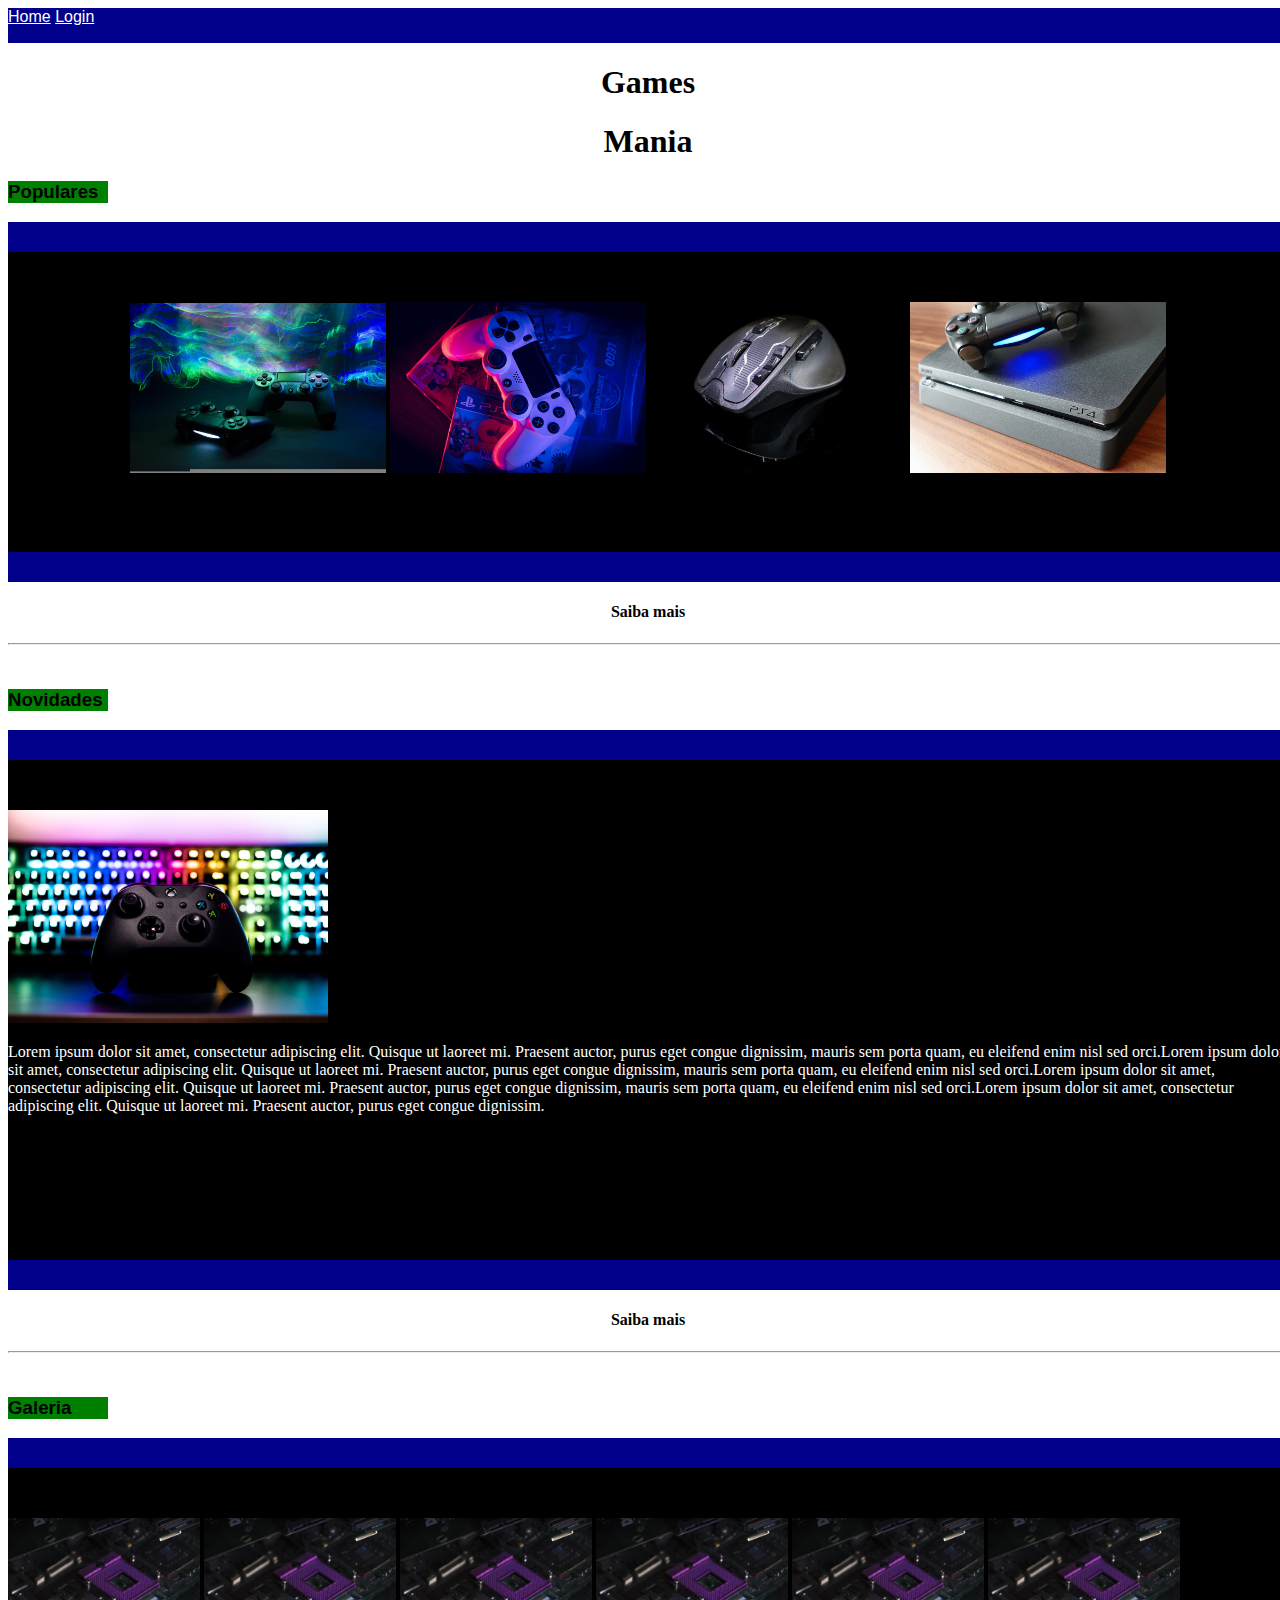
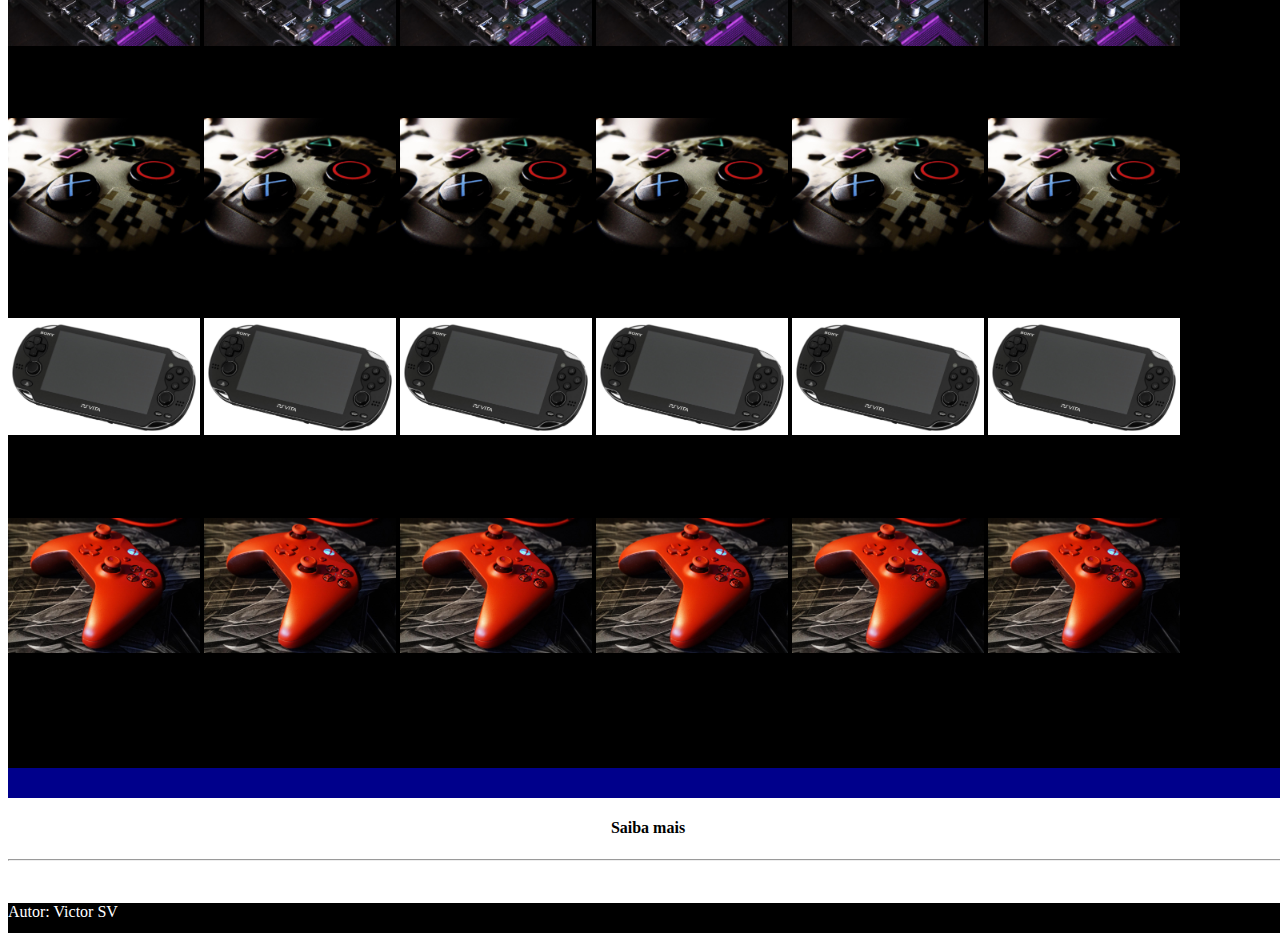
<file: index.html>
<!DOCTYPE html>
<html lang="pt-br">
	<head>
		<meta charset="utf-8">
		<title>Games Mania</title>
		<meta name="description" content="Venda de Jogos, Consoles, Compartimentos de PC..."/>
		<meta name="keyboard" content="Jogos, Consoles, Computador, Gamer"/>
		<meta name="author" content="Victor SV"/>
		<meta name="viewport" content="width=device-width, initial-scale=1.0"/>
		<link rel="stylesheet" type="text/css" href="css/style.css">
	</head>
	<body>
		<header>
			<div class="header">
			<nav id="menu">
				<a class="headert" href="index.html" type="submit">Home</a>
				<a class="headert" href="login.html">Login</a>
			</nav>
			</div>
				<h1 align="center">Games</h1>
				<h1 align="center">Mania</h1>
		</header>
		<div class="fundo"></div>
		<section>
			<h3 class="subtitulo">Populares</h3>
			<article>
				<div class="destaque1"></div>
				<div class="destaque-p"></div>
					<div id="destaque" align="center" style="heigth:100px; overflow:hidden">
						<img src="joysticks.jpg" alt="acessórios" width="20%" title="Acessórios Gamer"/>
						<img src="playstationGames.jpg" alt="Games" width="20%" title="Jogos mídia física"/>
						<img src="computer-mouse.jpg" alt="Mouse" width="20%" title="Mouse Gamer"/>
						<img src="ps4.jpg" alt="PlayStation" width="20%" title="Playstation 4"/>
					</div>
				<div class="destaque-p"></div>
				<div class="destaque1"></div>
				<h4 align="center" class="saibamais">Saiba mais</h4>
				<hr><br>
			</article>
		</section>
		<section>
			<h3 class="subtitulo">Novidades</h3>
			<article>
				<div class="destaque1"></div>
				<div class="destaque-p"></div>
				<div id="destaque2" style="heigth:100px; overflow:hidden">
					<img src="game-controller.jpg" alt=" gamer" width="25%" title="Novidade do site">
					<p class="txtb" >Lorem ipsum dolor sit amet, consectetur adipiscing elit. Quisque ut laoreet mi. Praesent auctor, purus eget congue dignissim, mauris sem porta quam, eu eleifend enim nisl sed orci.Lorem ipsum dolor sit amet, consectetur adipiscing elit. Quisque ut laoreet mi. Praesent auctor, purus eget congue dignissim, mauris sem porta quam, eu eleifend enim nisl sed orci.Lorem ipsum dolor sit amet, consectetur adipiscing elit. Quisque ut laoreet mi. Praesent auctor, purus eget congue dignissim, mauris sem porta quam, eu eleifend enim nisl sed orci.Lorem ipsum dolor sit amet, consectetur adipiscing elit. Quisque ut laoreet mi. Praesent auctor, purus eget congue dignissim.</p>
				</div>
				<div class="destaque-p"></div>
				<div class="destaque1"></div>
				<h4 align="center" class="saibamais">Saiba mais</h4>
				<hr><br>	
			</article>
		</section>
		<section>
			<h3 class="subtitulo">Galeria</h3>
			<article>
				<div class="destaque1"></div>
				<div class="destaque-p"></div>
				<div class="dest3" style="heigth:100px; overflow:hidden">
					<img src="tech.jpg" alt="ComponentePC" width="15%"/>
					<img src="tech.jpg" alt="ComponentePC" width="15%"/>
					<img src="tech.jpg" alt="ComponentePC" width="15%"/>
					<img src="tech.jpg" alt="ComponentePC" width="15%"/>
					<img src="tech.jpg" alt="ComponentePC" width="15%"/>
					<img src="tech.jpg" alt="ComponentePC" width="15%"/>
				</div>
				<div class="dest3" style="heigth:100px; overflow:hidden">
					<img src="controle-produto.jpg" alt="Control" width="15%"/>
					<img src="controle-produto.jpg" alt="Control" width="15%"/>
					<img src="controle-produto.jpg" alt="Control" width="15%"/>
					<img src="controle-produto.jpg" alt="Control" width="15%"/>
					<img src="controle-produto.jpg" alt="Control" width="15%"/>
					<img src="controle-produto.jpg" alt="Control" width="15%"/>
				</div>
				<div class="dest3" style="heigth:100px; overflow:hidden">
					<img src="psvita.jpg" alt="psv" width="15%"/>
					<img src="psvita.jpg" alt="psv" width="15%"/>
					<img src="psvita.jpg" alt="psv" width="15%"/>
					<img src="psvita.jpg" alt="psv" width="15%"/>
					<img src="psvita.jpg" alt="psv" width="15%"/>
					<img src="psvita.jpg" alt="psv" width="15%"/>
				</div>
				<div class="dest3" style="heigth:100px; overflow:hidden">
					<img src="xboxcontrol.jpg" alt="xc" width="15%"/>
					<img src="xboxcontrol.jpg" alt="xc" width="15%"/>
					<img src="xboxcontrol.jpg" alt="xc" width="15%"/>
					<img src="xboxcontrol.jpg" alt="xc" width="15%"/>
					<img src="xboxcontrol.jpg" alt="xc" width="15%"/>
					<img src="xboxcontrol.jpg" alt="xc" width="15%"/>
				</div>
				<div class="destaque-p"></div>
				<div class="destaque1"></div>
				<h4 align="center" class="saibamais">Saiba mais</h4>
				<hr><br>
			</article>
		</section>
		<footer>
			<div>
				<p class="rodape">Autor: Victor SV</p>
				<p class="rodape2">Agosto 22</p>
			</div>
		</footer>	
	</body>
</html>
</file>
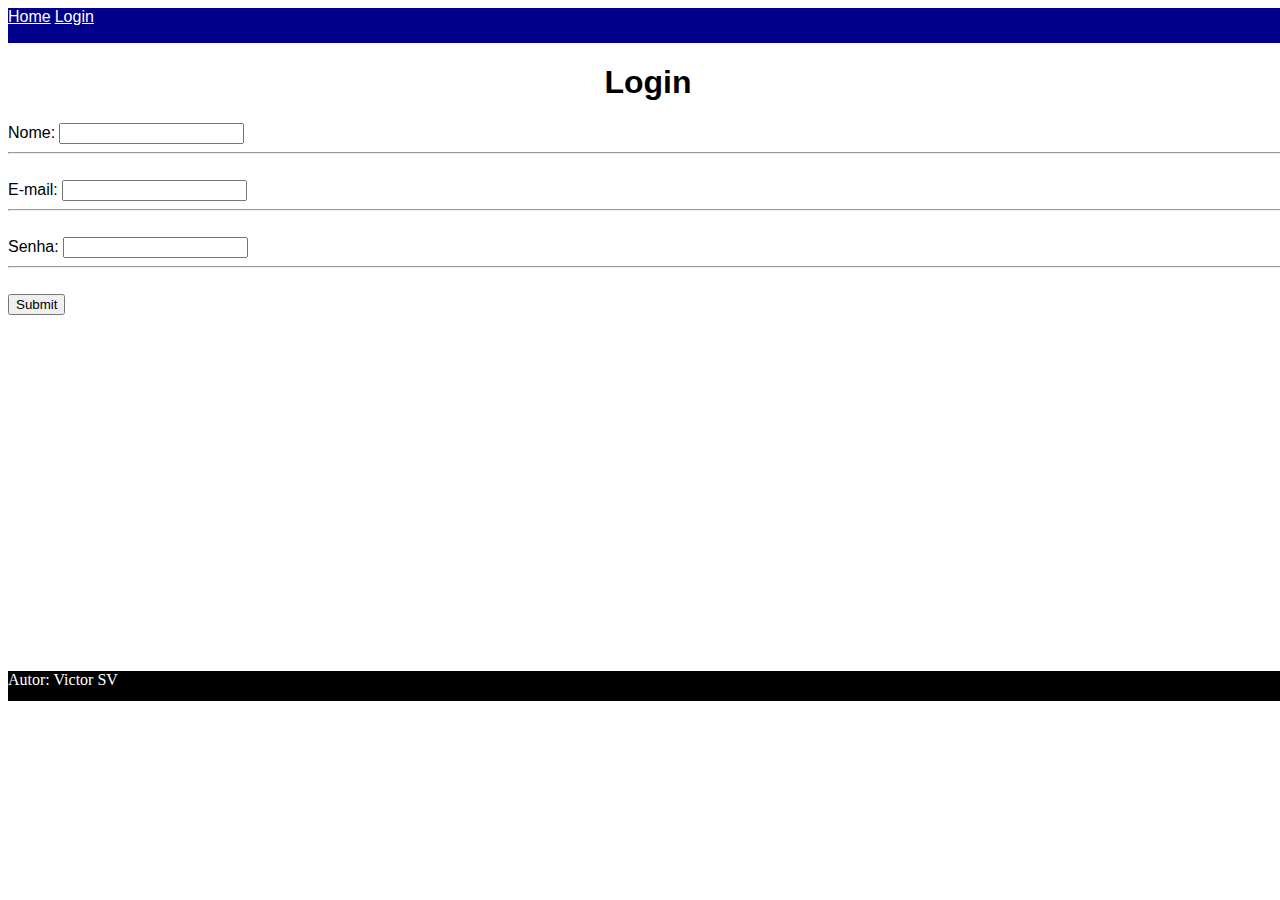
<file: login.html>
<!DOCTYPE html>
<html lang="pt-br">
    <head>
        <meta charset="utf-8">
		<title>Games Mania</title>
		<meta name="description" content="Login Games Mania"/>
		<meta name="author" content="Victor SV"/>
		<meta name="viewport" content="width=device-width, initial-scale=1.0"/>
        <link rel="stylesheet" type="text/css" href="css/style.css">
    </head>
    <body>
        <header>
			<nav id="menu">
				<a class="headert" href="index.html">Home</a>
				<a class="headert" href="login.html">Login</a>
			</nav>
        <div>
            <h1 class="login" align="center">Login</h1>
        </div>
        <form>
            <label class="info" for="name">Nome:</label>
            <input type="text" id="name">
            <hr><br>
            <label class="info" for="email">E-mail:</label>
            <input type="email" id="email">
            <hr><br>
            <label class="info" for="senha">Senha:</label>
            <input type="password" id="senha">
            <hr><br>
            <input type="submit" id="bot-env" name="bot-env" required>
        </form>
        <div class="espaco"></div>
        <footer>
            <div>
                <p class="rodape">Autor: Victor SV</p>
                <p class="rodape2">Agosto 2022</p>
            </div>
        </footer>
    </body>
</html>
</file>
<file: css/style.css>
body{
    width: 100%;
    height: 100%;
    background-color: white;
}
.header{
    width: 100%;
    height: 35px;
    background-color: darkblue;
    font: bold; 
    font-family: Arial, Helvetica, sans-serif;
}
#menu{
    width: 100%;
    height: 35px;
    background-color: darkblue;
}
.headert{
    font-weight: 150px;
    font-size: medium;
    font-family: sans-serif, serif, Arial;
    color: white;
}
.subtitulo{
    width: 100px;
    height: 22px;
    background-color: green;
    font-family: sans-serif, serif, arial;
}
.destaque1{
    width: 100%;
    height: 30px;
    background-color: darkblue;
}
.destaque-p{
    width: 100%;
    height: 50px;
    background-color: black;
}
#destaque{
    width: 100%;
    height: 200px;
    background-color: black;
}
#destaque2{
    width: 100%;
    height: 400px;
    background-color: black;
}
.txtb{
    font-family: serif, sans-serif, arial;
    color: white;
}
.dest3{
    width: 100%;
    height: 200px;
    background-color: black;
}
.rodape{
    width: 50%;
    height: 30px;
    background-color: black;
    color: white;
    float: left;
}
.rodape2{
    width: 50%;
    height: 30px;
    background-color: black;
    color: black;
    float: right;
    text-align: right;
}
.info{
    font-family: sans-serif, serif, arial;
}
.espaco{
    width: 100%;
    height: 340px;
    background-color: white;
}
.login{
    font-family: sans-serif, serif, arial;
}
</file>
